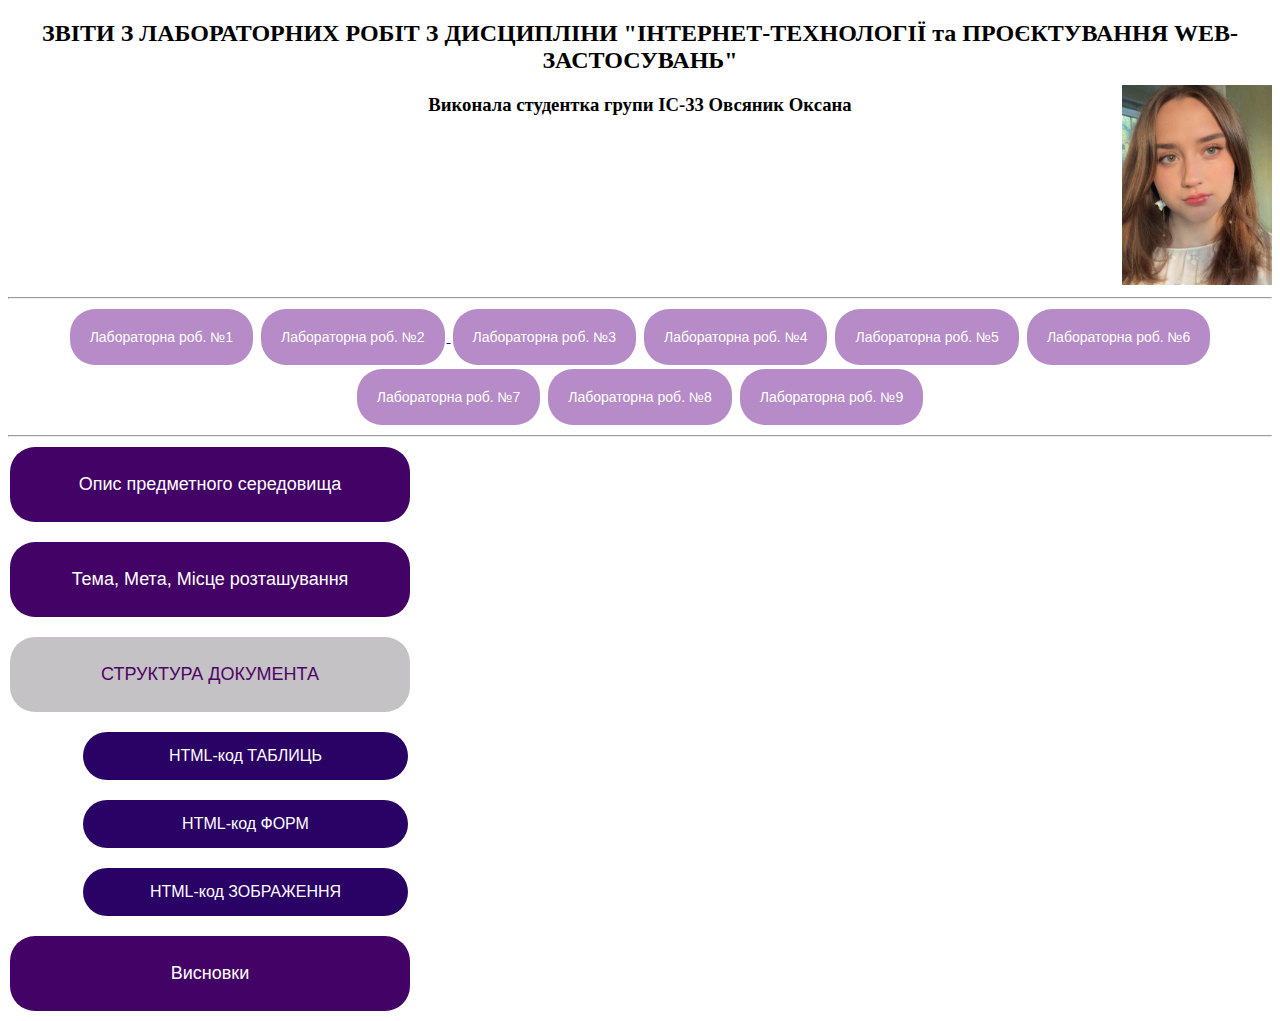
<file: index.html>
<!DOCTYPE html>
<html lang="en">

<head>
    <meta charset="UTF-8">
    <meta name="viewport" content="width=device-width, initial-scale=1.0">
    <link rel="stylesheet" href="style/style.css">
    <title>Zvit</title>
</head>

<body>
    <h2>
        <center>ЗВІТИ З ЛАБОРАТОРНИХ РОБІТ З ДИСЦИПЛІНИ "ІНТЕРНЕТ-ТЕХНОЛОГІЇ та ПРОЄКТУВАННЯ WEB-ЗАСТОСУВАНЬ"</center>
    </h2>
    <h3>
        <center>Виконала студентка групи ІС-33 Овсяник Оксана</center>
    </h3>
    <div class="image-div"><img class="image" src="my-photo.jpg"></div>
    <hr>
    <section class="sec-but">
        <a href="index.html"><button>Лабораторна роб. №1</button></a>
        <a href="../zvit2/index.html"><button>Лабораторна роб. №2</button> </a>
        <a href="../zvit3/index.html"><button>Лабораторна роб. №3</button></a>
        <a href="../zvit4/index.html"><button>Лабораторна роб. №4</button></a>
        <a href="../zvit5/index.html"><button>Лабораторна роб. №5</button></a>
        <a href="../zvit6/index.html"><button>Лабораторна роб. №6</button></a>
        <a href="../zvit7/index.html"><button>Лабораторна роб. №7</button></a>
        <button>Лабораторна роб. №8</button>
        <button>Лабораторна роб. №9</button>
    </section>
    <hr>
    <section class="sec-new">
        <a href="description.html"><button class="format-1">Опис предметного середовища</button> </a>
        <p></p>
        <a href="thema.html"><button class="format-1">Тема, Мета, Місце розташування</button> </a>
        <p></p>
        <button class="but-st">СТРУКТУРА ДОКУМЕНТА</button>
        <p></p>
        <div>
            <a href="table.html"><button class="format-2">HTML-код ТАБЛИЦЬ</button></a>
            <p></p>
            <a href="form.html"><button class="format-2">HTML-код ФОРМ</button></a>
            <p></p>
            <a href="image.html"><button class="format-2">HTML-код ЗОБРАЖЕННЯ</button></a>
            <p></p>
        </div>

        <a href="vysnovky.html"><button class="format-1">Висновки</button></a>
    </section>


</body>

</html>
</file>
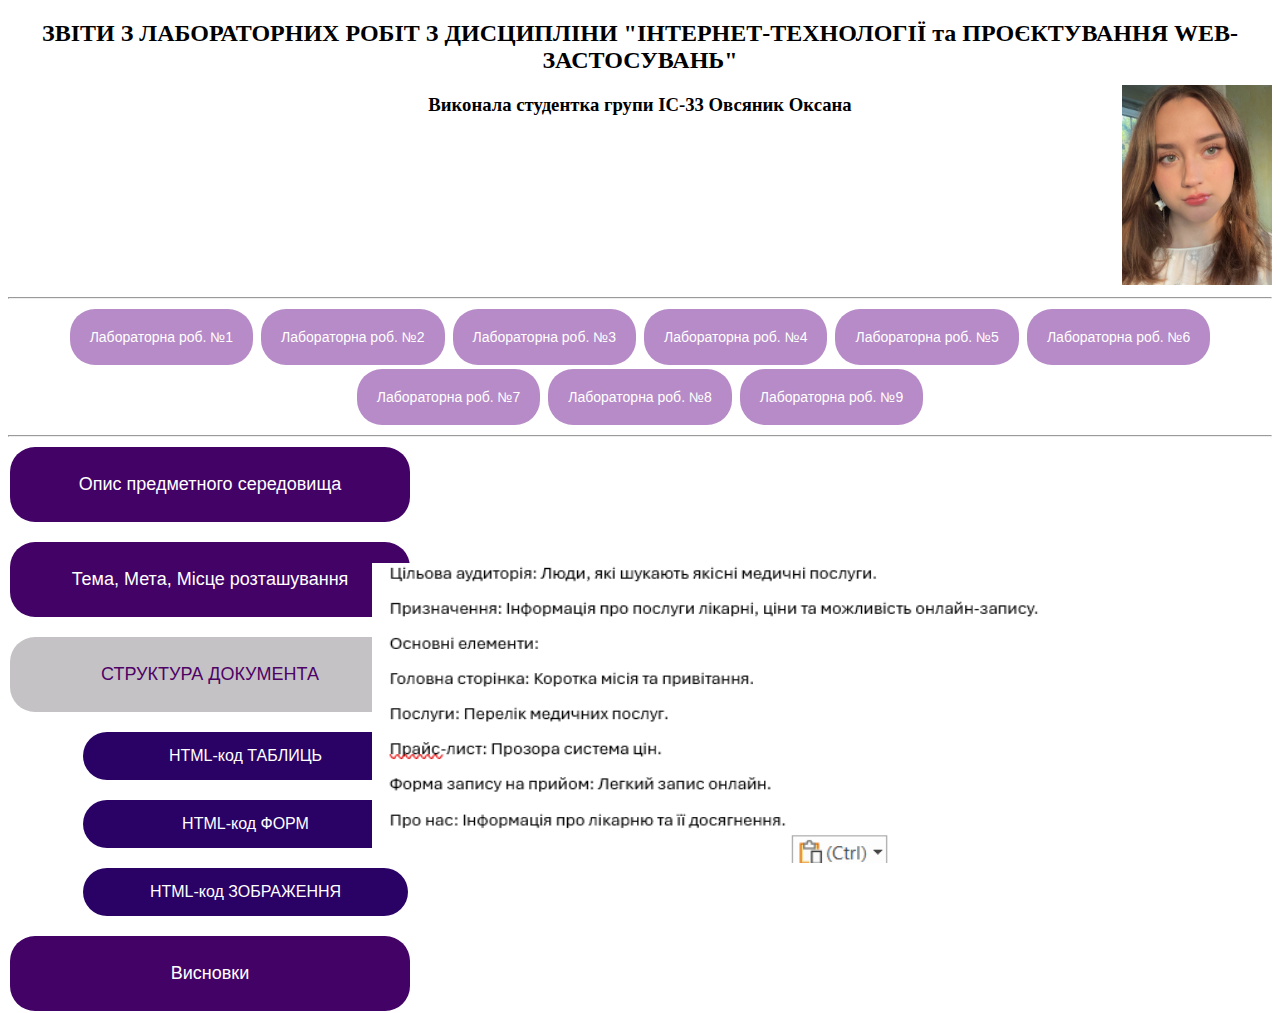
<file: description.html>
<!DOCTYPE html>
<html lang="en">

<head>
    <meta charset="UTF-8">
    <meta name="viewport" content="width=device-width, initial-scale=1.0">
    <link rel="stylesheet" href="style/style.css">
    <title>Description</title>
</head>

<body>
    <h2>
        <center>ЗВІТИ З ЛАБОРАТОРНИХ РОБІТ З ДИСЦИПЛІНИ "ІНТЕРНЕТ-ТЕХНОЛОГІЇ та ПРОЄКТУВАННЯ WEB-ЗАСТОСУВАНЬ"</center>
    </h2>
    <h3>
        <center>Виконала студентка групи ІС-33 Овсяник Оксана</center>
    </h3>
    <div class="image-div"><img class="image" src="my-photo.jpg"></div>
    <hr>
    <section class="sec-but">
        <a href="index.html"><button>Лабораторна роб. №1</button></a>
        <a href="../zvit2/index.html"><button>Лабораторна роб. №2</button></a>
        <a href="../zvit3/index.html"><button>Лабораторна роб. №3</button></a>
        <a href="../zvit4/index.html"><button>Лабораторна роб. №4</button></a>
        <a href="../zvit5/index.html"><button>Лабораторна роб. №5</button></a>
        <a href="../zvit6/index.html"><button>Лабораторна роб. №6</button></a>
        <a href="../zvit7/index.html"><button>Лабораторна роб. №7</button></a>
        <button>Лабораторна роб. №8</button>
        <button>Лабораторна роб. №9</button>
    </section>
    <hr>
    <section class="sec-new">
        <a href="description.html"><button class="format-1">Опис предметного середовища</button> </a>
        <p></p>
        <a href="thema.html"><button class="format-1">Тема, Мета, Місце розташування</button> </a>
        <p></p>
        <button class="but-st">СТРУКТУРА ДОКУМЕНТА</button>
        <p></p>
        <div>
            <a href="table.html"><button class="format-2">HTML-код ТАБЛИЦЬ</button></a>
            <p></p>
            <a href="form.html"><button class="format-2">HTML-код ФОРМ</button></a>
            <p></p>
            <a href="image.html"><button class="format-2">HTML-код ЗОБРАЖЕННЯ</button></a>
            <p></p>
        </div>

        <a href="vysnovky.html"><button class="format-1">Висновки</button></a>
    </section>
    <div class="desc"><img class="img" src="description.png" alt="description"></div>

</body>

</html>
</file>
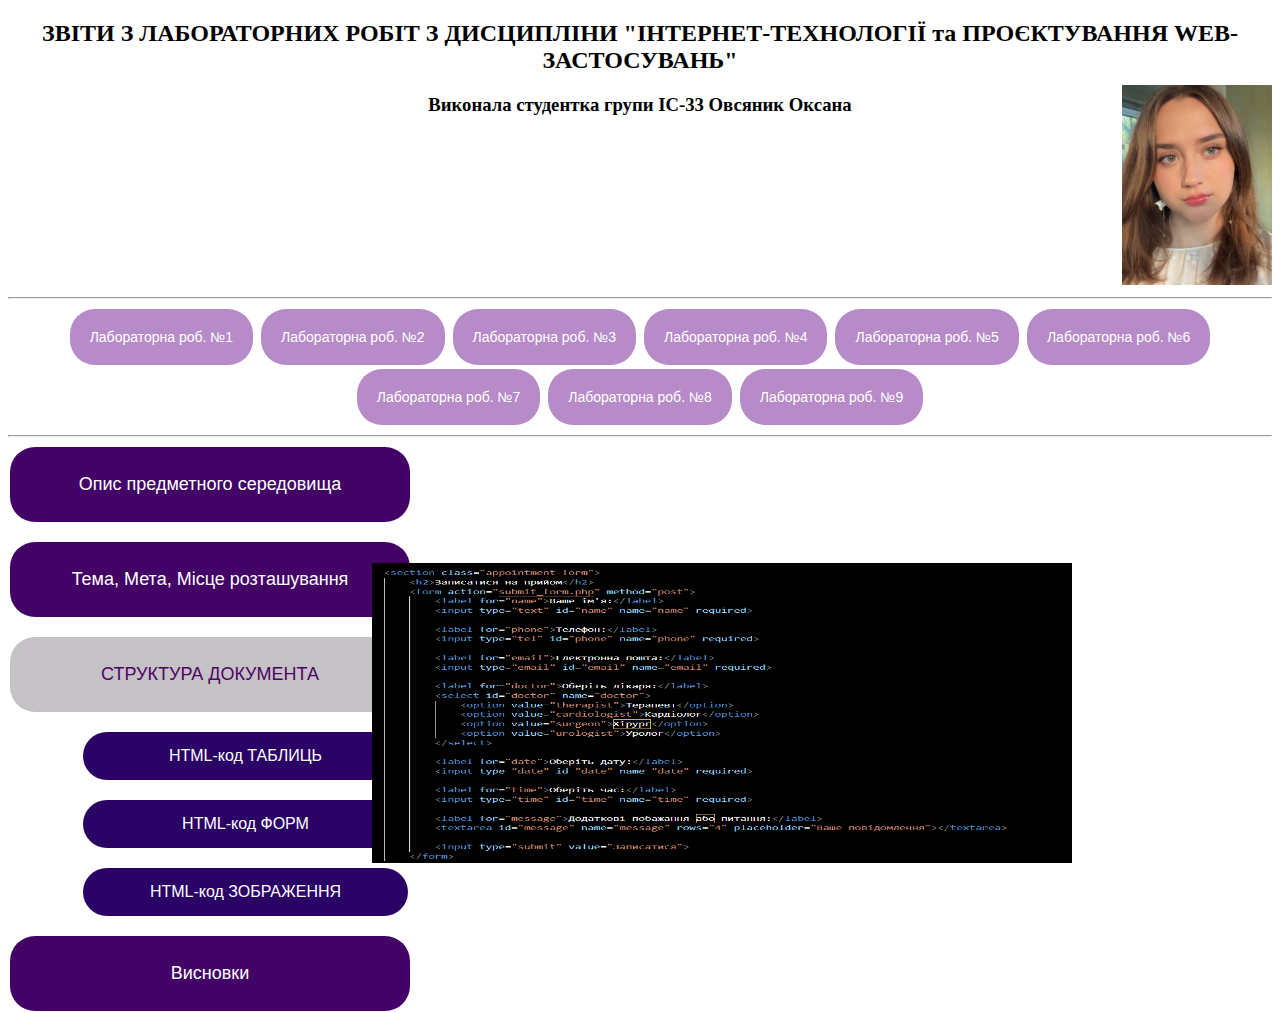
<file: form.html>
<!DOCTYPE html>
<html lang="en">
<head>
    <meta charset="UTF-8">
    <meta name="viewport" content="width=device-width, initial-scale=1.0">
    <link rel="stylesheet" href="style/style.css">
    <title>Description</title>
</head>
<body>
    <h2><center>ЗВІТИ З ЛАБОРАТОРНИХ РОБІТ З ДИСЦИПЛІНИ "ІНТЕРНЕТ-ТЕХНОЛОГІЇ та ПРОЄКТУВАННЯ WEB-ЗАСТОСУВАНЬ"</center></h2>
    <h3><center>Виконала студентка групи ІС-33 Овсяник Оксана</center></h3>
    <div class="image-div"><img class="image" src="my-photo.jpg" ></div>
    <hr>
    <section class="sec-but">
        <a href="index.html"><button>Лабораторна роб. №1</button></a>
        <a href="../zvit2/index.html"><button>Лабораторна роб. №2</button></a>
        <a href="../zvit3/index.html"><button>Лабораторна роб. №3</button></a>
        <a href="../zvit4/index.html"><button>Лабораторна роб. №4</button></a>
        <a href="../zvit5/index.html"><button>Лабораторна роб. №5</button></a>
        <a href="../zvit6/index.html"><button>Лабораторна роб. №6</button></a>
        <a href="../zvit7/index.html"><button>Лабораторна роб. №7</button></a>
        <button>Лабораторна роб. №8</button>
        <button>Лабораторна роб. №9</button>
    </section>
    <hr>
    <section class="sec-new">
        <a href="description.html"><button class="format-1">Опис предметного середовища</button>  </a>
        <p></p>
        <a href="thema.html"><button class="format-1">Тема, Мета, Місце розташування</button> </a>
        <p></p>
        <button class="but-st">СТРУКТУРА ДОКУМЕНТА</button>
        <p></p>
        <div>
            <a href="table.html"><button class="format-2">HTML-код ТАБЛИЦЬ</button></a>
        <p></p>
        <a href="form.html"><button class="format-2">HTML-код ФОРМ</button></a>
        <p></p>
        <a href="image.html"><button class="format-2">HTML-код ЗОБРАЖЕННЯ</button></a>
        <p></p>
        </div>
        
        <a href="vysnovky.html"><button class="format-1">Висновки</button></a>
    </section>
    <div class="desc"><img class="img" src="form.png" alt="form"></div>
    
</body>
</html>
</file>
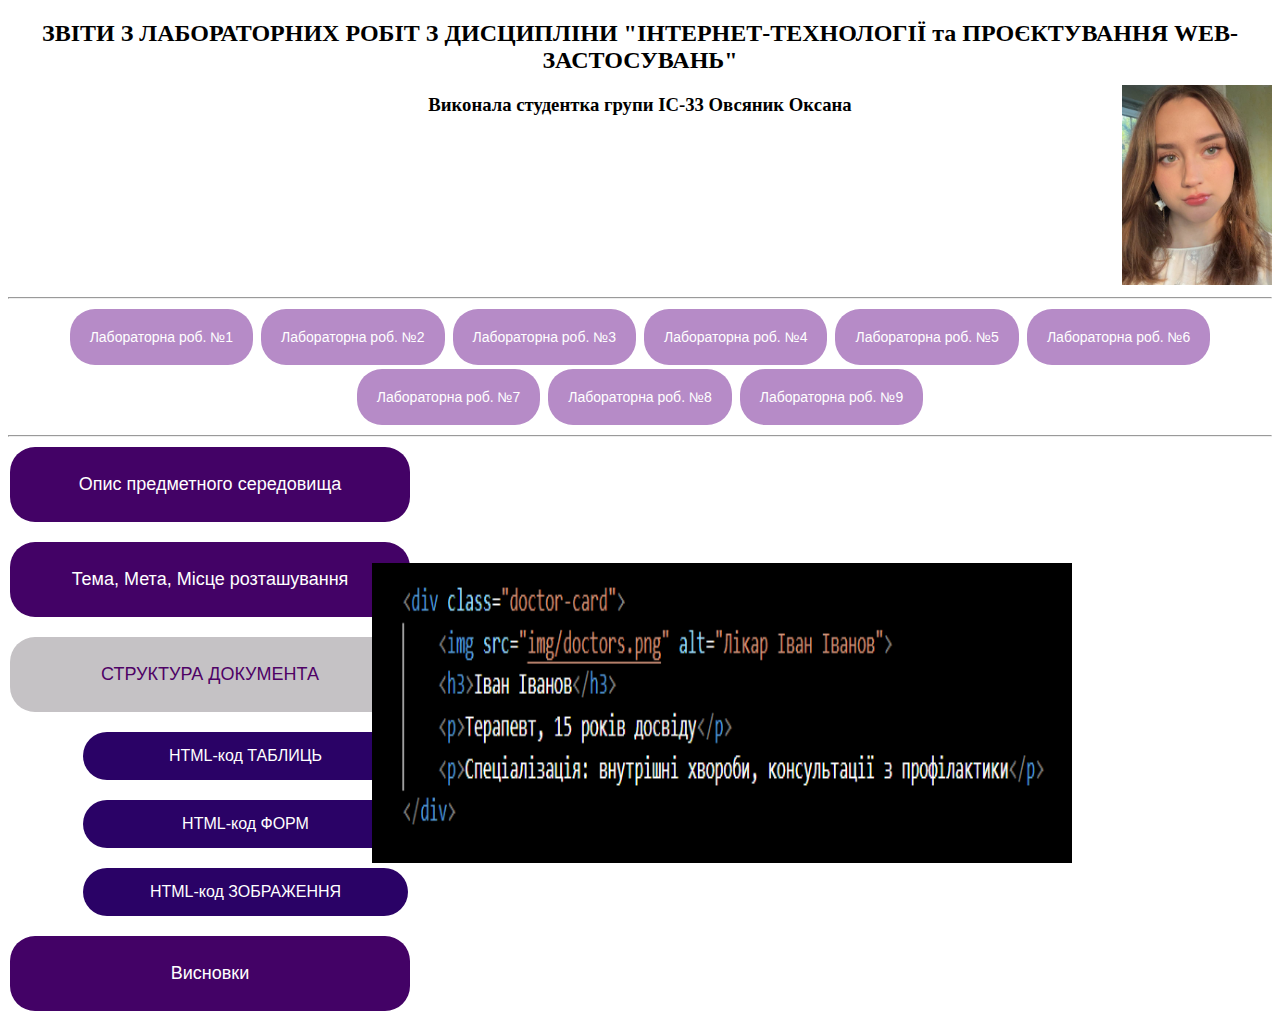
<file: image.html>
<!DOCTYPE html>
<html lang="en">

<head>
    <meta charset="UTF-8">
    <meta name="viewport" content="width=device-width, initial-scale=1.0">
    <link rel="stylesheet" href="style/style.css">
    <title>Description</title>
</head>

<body>
    <h2>
        <center>ЗВІТИ З ЛАБОРАТОРНИХ РОБІТ З ДИСЦИПЛІНИ "ІНТЕРНЕТ-ТЕХНОЛОГІЇ та ПРОЄКТУВАННЯ WEB-ЗАСТОСУВАНЬ"</center>
    </h2>
    <h3>
        <center>Виконала студентка групи ІС-33 Овсяник Оксана</center>
    </h3>
    <div class="image-div"><img class="image" src="my-photo.jpg"></div>
    <hr>
    <section class="sec-but">
        <a href="index.html"><button>Лабораторна роб. №1</button></a>
        <a href="../zvit2/index.html"><button>Лабораторна роб. №2</button></a>
        <a href="../zvit3/index.html"><button>Лабораторна роб. №3</button></a>
        <a href="../zvit4/index.html"><button>Лабораторна роб. №4</button></a>
        <a href="../zvit5/index.html"><button>Лабораторна роб. №5</button></a>
        <a href="../zvit6/index.html"><button>Лабораторна роб. №6</button></a>
        <a href="../zvit7/index.html"><button>Лабораторна роб. №7</button></a>
        <button>Лабораторна роб. №8</button>
        <button>Лабораторна роб. №9</button>
    </section>
    <hr>
    <section class="sec-new">
        <a href="description.html"><button class="format-1">Опис предметного середовища</button> </a>
        <p></p>
        <a href="thema.html"><button class="format-1">Тема, Мета, Місце розташування</button> </a>
        <p></p>
        <button class="but-st">СТРУКТУРА ДОКУМЕНТА</button>
        <p></p>
        <div>
            <a href="table.html"><button class="format-2">HTML-код ТАБЛИЦЬ</button></a>
            <p></p>
            <a href="form.html"><button class="format-2">HTML-код ФОРМ</button></a>
            <p></p>
            <a href="image.html"><button class="format-2">HTML-код ЗОБРАЖЕННЯ</button></a>
            <p></p>
        </div>

        <a href="vysnovky.html"><button class="format-1">Висновки</button></a>
    </section>
    <div class="desc"><img class="img" src="image.png" alt="image"></div>

</body>

</html>
</file>
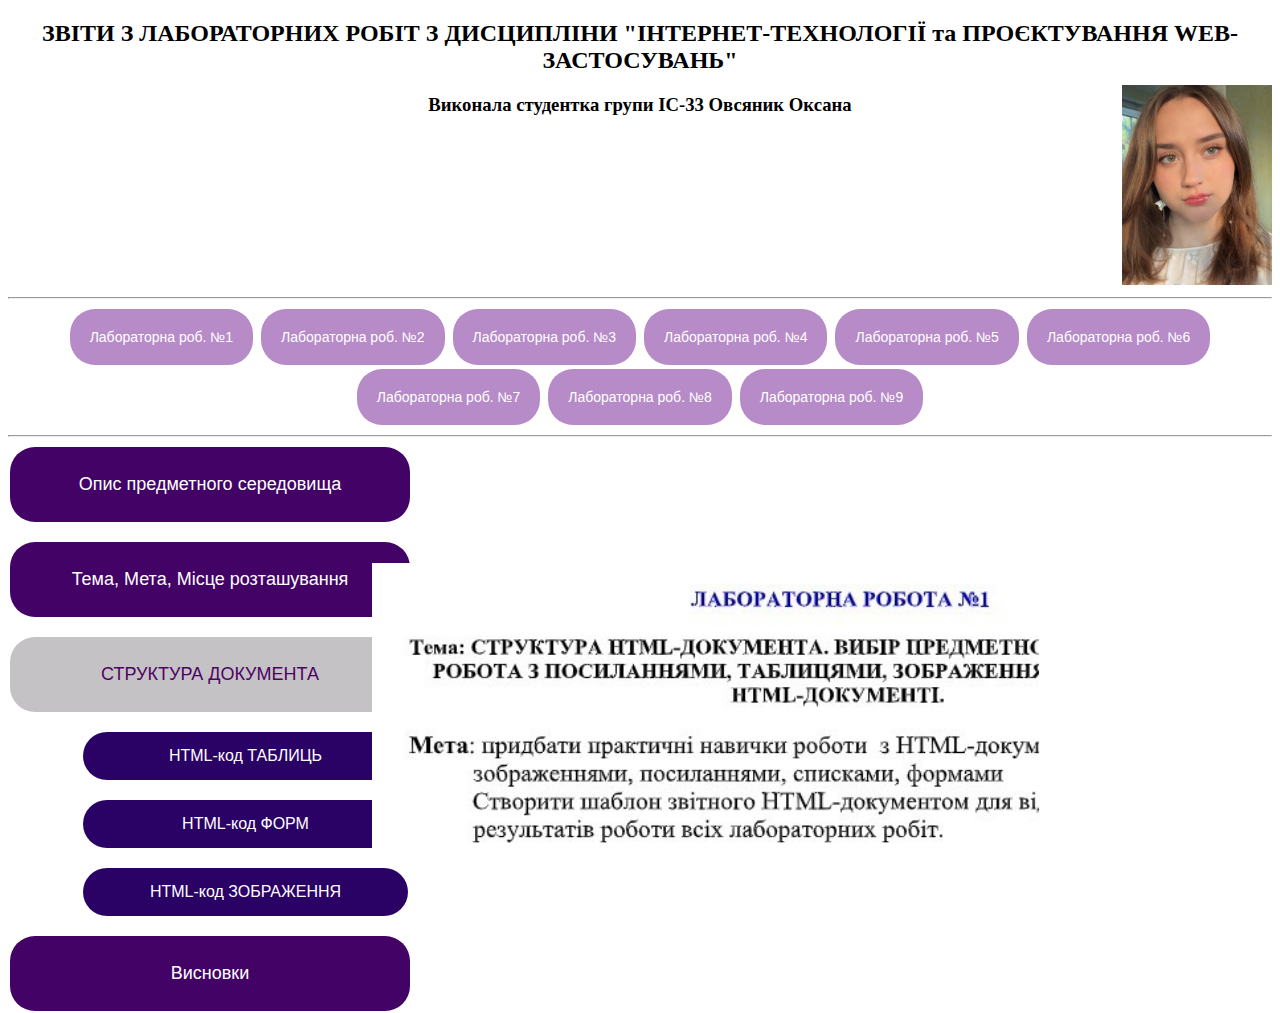
<file: thema.html>
<!DOCTYPE html>
<html lang="en">
<head>
    <meta charset="UTF-8">
    <meta name="viewport" content="width=device-width, initial-scale=1.0">
    <link rel="stylesheet" href="style/style.css">
    <title>Description</title>
</head>
<body>
    <h2><center>ЗВІТИ З ЛАБОРАТОРНИХ РОБІТ З ДИСЦИПЛІНИ "ІНТЕРНЕТ-ТЕХНОЛОГІЇ та ПРОЄКТУВАННЯ WEB-ЗАСТОСУВАНЬ"</center></h2>
    <h3><center>Виконала студентка групи ІС-33 Овсяник Оксана</center></h3>
    <div class="image-div"><img class="image" src="my-photo.jpg" ></div>
    <hr>
    <section class="sec-but">
        <a href="index.html"><button>Лабораторна роб. №1</button></a>
        <a href="../zvit2/index.html"><button>Лабораторна роб. №2</button></a>
        <a href="../zvit3/index.html"><button>Лабораторна роб. №3</button></a>
        <a href="../zvit4/index.html"><button>Лабораторна роб. №4</button></a>
        <a href="../zvit5/index.html"><button>Лабораторна роб. №5</button></a>
        <a href="../zvit6/index.html"><button>Лабораторна роб. №6</button></a>
        <a href="../zvit7/index.html"><button>Лабораторна роб. №7</button></a>
        <button>Лабораторна роб. №8</button>
        <button>Лабораторна роб. №9</button>
    </section>
    <hr>
    <section class="sec-new">
        <a href="description.html"><button class="format-1">Опис предметного середовища</button>  </a>
        <p></p>
        <a href="thema.html"><button class="format-1">Тема, Мета, Місце розташування</button> </a>
        <p></p>
        <button class="but-st">СТРУКТУРА ДОКУМЕНТА</button>
        <p></p>
        <div>
            <a href="table.html"><button class="format-2">HTML-код ТАБЛИЦЬ</button></a>
        <p></p>
        <a href="form.html"><button class="format-2">HTML-код ФОРМ</button></a>
        <p></p>
        <a href="image.html"><button class="format-2">HTML-код ЗОБРАЖЕННЯ</button></a>
        <p></p>
        </div>
        
        <a href="vysnovky.html"><button class="format-1">Висновки</button></a>
    </section>
    <div class="desc"><img class="img" src="goal.jpg" alt="goal"></div>
    
</body>
</html>
</file>
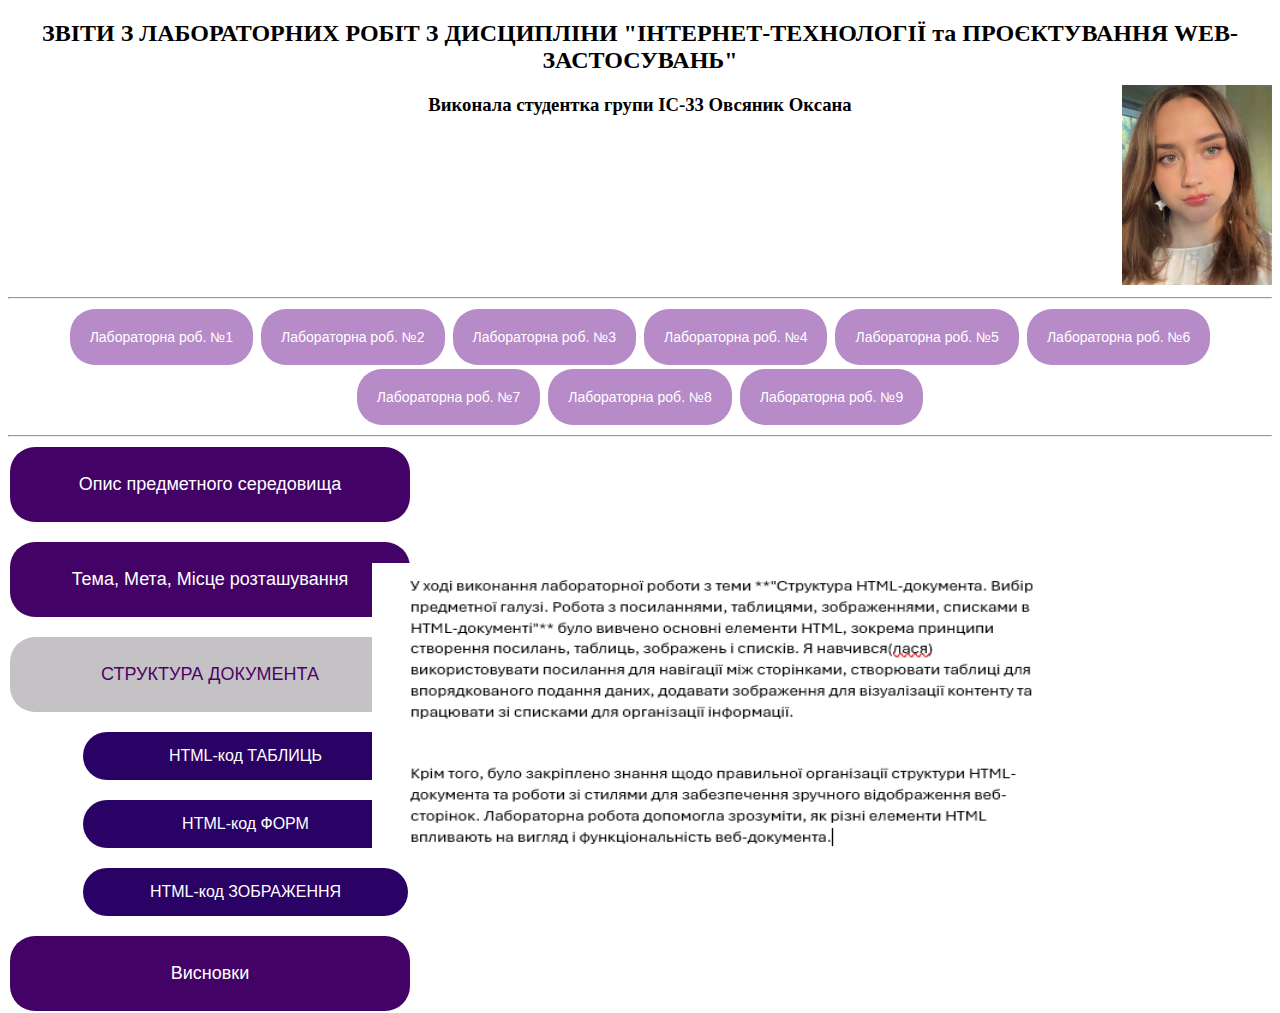
<file: vysnovky.html>
<!DOCTYPE html>
<html lang="en">

<head>
    <meta charset="UTF-8">
    <meta name="viewport" content="width=device-width, initial-scale=1.0">
    <link rel="stylesheet" href="style/style.css">
    <title>Description</title>
</head>

<body>
    <h2>
        <center>ЗВІТИ З ЛАБОРАТОРНИХ РОБІТ З ДИСЦИПЛІНИ "ІНТЕРНЕТ-ТЕХНОЛОГІЇ та ПРОЄКТУВАННЯ WEB-ЗАСТОСУВАНЬ"</center>
    </h2>
    <h3>
        <center>Виконала студентка групи ІС-33 Овсяник Оксана</center>
    </h3>
    <div class="image-div"><img class="image" src="my-photo.jpg"></div>
    <hr>
    <section class="sec-but">
        <a href="index.html"><button>Лабораторна роб. №1</button></a>
        <a href="../zvit2/index.html"><button>Лабораторна роб. №2</button></a>
        <a href="../zvit3/index.html"><button>Лабораторна роб. №3</button></a>
        <a href="../zvit4/index.html"><button>Лабораторна роб. №4</button></a>
        <a href="../zvit5/index.html"><button>Лабораторна роб. №5</button></a>
        <a href="../zvit6/index.html"><button>Лабораторна роб. №6</button></a>
        <a href="../zvit7/index.html"><button>Лабораторна роб. №7</button></a>
        <button>Лабораторна роб. №8</button>
        <button>Лабораторна роб. №9</button>
    </section>
    <hr>
    <section class="sec-new">
        <a href="description.html"><button class="format-1">Опис предметного середовища</button> </a>
        <p></p>
        <a href="thema.html"><button class="format-1">Тема, Мета, Місце розташування</button> </a>
        <p></p>
        <button class="but-st">СТРУКТУРА ДОКУМЕНТА</button>
        <p></p>
        <div>
            <a href="table.html"><button class="format-2">HTML-код ТАБЛИЦЬ</button></a>
            <p></p>
            <a href="form.html"><button class="format-2">HTML-код ФОРМ</button></a>
            <p></p>
            <a href="image.html"><button class="format-2">HTML-код ЗОБРАЖЕННЯ</button></a>
            <p></p>
        </div>

        <a href="vysnovky.html"><button class="format-1">Висновки</button></a>
    </section>
    <div class="desc"><img class="img" src="conclusion.png" alt="goal"></div>

</body>

</html>
</file>
<file: style/style.css>
.image {
  object-fit: cover;
  width: 150px;
  height: 200px;
}
.image-div {
  text-align: right;
  margin-top: -50px;
}
.sec-but {
  text-align: center;
}
button {
  padding: 20px;
  margin: 2px;
  color: #fff;
  background-color: #b68bc7;
  border: 0px;
  border-radius: 25px;
  font-size: 14px;
  cursor: pointer;
}

.format-1 {
  background-color: #430266;
  font-size: 18px;
  width: 400px;
  height: 75px;
}
.but-st {
  background-color: #c5c2c5;
  color: #4f0266;
  font-size: 18px;
  width: 400px;
  height: 75px;
}
.format-2 {
  background-color: #2a0266;
  font-size: 16px;
  padding: 15px;
  width: 325px;
  margin-left: 75px;
}
.desc {
  text-align: right;
  margin-top: -450px;
  margin-right: 200px;
}
.img {
  width: 700px;
  height: 300px;
}
</file>
